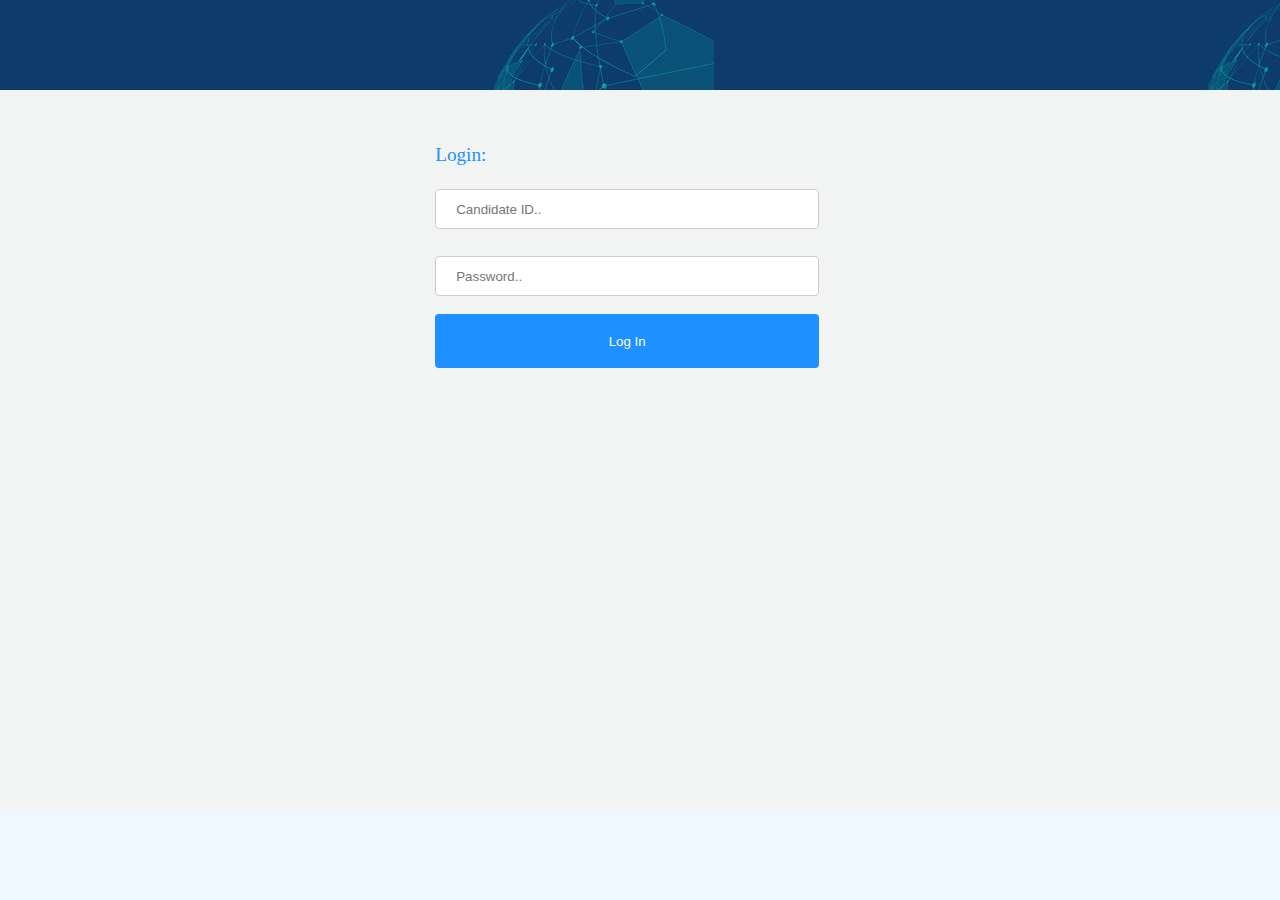
<file: index.html>
<!DOCTYPE html>
<html lang="en">

<head>
  <meta charset="UTF-8" />
  <meta http-equiv="X-UA-Compatible" content="IE=edge" />
  <meta name="viewport" content="width=device-width, initial-scale=1.0" />
  <link type="text/css" rel="stylesheet" href="newQuiz.css" />

  <title>Online Quiz</title>
</head>

<body style="background-color: aliceblue">
  <div class="DivTop">
    <div class="DivTop_1">
      <p id="candidateID">Candidate ID: 8860******</p>
    </div>
    <div class="DivTop_2">
      <p id="Timer">00:30</p>
    </div>
  </div>
  <div id="Result_div">
    <!-- <p id="Score">You scored %____% out of 10.</p> -->
    <p id="Thanks">Thank you and all the best..</p>
    <button id="Exit">Exit</button>
  </div>
  <div class="DivMiddle">
    <div>
      <div class="Ques_div" style="margin-top: 10.5vh">
        <div class="Div_new_question">
          <p class="Ques">1: The ph of lemon juice is expected to be?</p>
        </div>
        <div class="Div_new_option">
          <p class="Option">A: 10</p>
          <p class="Option">B: Nothing can be predicted</p>
          <p class="Option">C: More than 7</p>
          <p class="Option">D: Less than 7</p>
        </div>
        <div class="checkBox_div">
          <input type="radio" class="myCheck sub1" id="1" name="Ques_1" value="A1" />
          <input type="radio" class="myCheck sub1" id="2" name="Ques_1" value="B1" />
          <input type="radio" class="myCheck sub1" id="3" name="Ques_1" value="C1" />
          <input type="radio" class="myCheck sub1" id="4" name="Ques_1" value="D1" />
        </div>
        <div>
          <button class="clear_btn" id="clear_btn1" name="Ques_1">
            Clear
          </button>
        </div>
      </div>
      <div class="Ques_div">
        <div class="Div_new_question">
          <!-- <div class="Ques_div shortQues"> -->
          <p class="Ques">2: Who is the developer of this quiz?</p>
          <!-- </div> -->
        </div>
        <div class="Div_new_option">
          <p class="Option">A: Google</p>
          <p class="Option">B: Shoogle</p>
          <p class="Option">C: You</p>
          <p class="Option">D: Saransh Lakra</p>
        </div>
        <div class="checkBox_div">
          <input type="radio" class="myCheck sub" id="5" name="Ques_2" value="A2" />
          <input type="radio" class="myCheck sub" id="6" name="Ques_2" value="B2" />
          <input type="radio" class="myCheck sub" id="7" name="Ques_2" value="C2" />
          <input type="radio" class="myCheck sub" id="8" name="Ques_2" value="D2" />
        </div>

        <div>
          <button class="clear_btn" id="clear_btn2" name="Ques_2">
            Clear
          </button>
        </div>
      </div>
      <div class="Ques_div">
        <div class="Div_new_question">
          <p class="Ques">3: Who was the first Indian woman in Space?</p>
        </div>
        <div class="Div_new_option">
          <p class="Option">A: Kalpana Chawla</p>
          <p class="Option">B: Sunita Williams</p>
          <p class="Option">C: Koneru Humpy</p>
          <p class="Option">D: None of the above</p>
        </div>
        <div class="checkBox_div">
          <input type="radio" class="myCheck sub" id="5" name="Ques_3" value="A3" />
          <input type="radio" class="myCheck sub" id="6" name="Ques_3" value="B3" />
          <input type="radio" class="myCheck sub" id="7" name="Ques_3" value="C3" />
          <input type="radio" class="myCheck sub" id="8" name="Ques_3" value="D3" />
        </div>
        <div>
          <button class="clear_btn" id="clear_btn3">Clear</button>
        </div>
      </div>

      <div class="Ques_div">
        <div class="Div_new_question">
          <p class="Ques">4: Who was the first Indian in space?</p>
        </div>
        <div class="Div_new_option">
          <p class="Option">A: Vikram Ambalal</p>
          <p class="Option">B: Ravish Malhotra</p>
          <p class="Option">C: Rakesh Sharma</p>
          <p class="Option">D: Nagapathi Bhat</p>
        </div>
        <div class="checkBox_div">
          <input type="radio" class="myCheck sub" class="option_ID" id="5" name="Ques_4" value="A4" />
          <input type="radio" class="myCheck sub" class="option_ID" id="6" name="Ques_4" value="B4" />
          <input type="radio" class="myCheck sub" class="option_ID" id="7" name="Ques_4" value="C4" />
          <input type="radio" class="myCheck sub" class="option_ID" id="8" name="Ques_4" value="D4" />
        </div>
        <div>
          <button class="clear_btn" id="clear_btn4">Clear</button>
        </div>
      </div>

      <div class="Ques_div ">
        <div class="Div_new_question">
          <p class="Ques">
            5: Who was the first Man to Climb Mount Everest Without Oxygen?
          </p>
        </div>
        <div class="Div_new_option">
          <p class="Option">A: Junko Tabei</p>
          <p class="Option">B: Reinhold Messner</p>
          <p class="Option">C: Peter Habeler</p>
          <p class="Option">D: Phu Dorji</p>
        </div>
        <div class="checkBox_div">
          <input type="radio" class="myCheck sub" class="option_ID" id="5" name="Ques_5" value="A5" />
          <input type="radio" class="myCheck sub" class="option_ID" id="6" name="Ques_5" value="B5" />
          <input type="radio" class="myCheck sub" class="option_ID" id="7" name="Ques_5" value="C5" />
          <input type="radio" class="myCheck sub" class="option_ID" id="8" name="Ques_5" value="D5" />
        </div>
        <div>
          <button class="clear_btn" id="clear_btn5">Clear</button>
        </div>
      </div>
      <div class="Ques_div">
        <div class="Div_new_question">
          <p class="Ques">6: Who built the Jama Masjid?</p>
        </div>
        <div class="Div_new_option">
          <p class="Option">A: Jahangir</p>
          <p class="Option">B: Akbar</p>
          <p class="Option">C: Imam Bukhari</p>
          <p class="Option">D: Shah Jahan</p>
        </div>
        <div class="checkBox_div">
          <input type="radio" class="myCheck sub" class="option_ID" id="5" name="Ques_6" value="A6" />
          <input type="radio" class="myCheck sub" class="option_ID" id="6" name="Ques_6" value="B6" />
          <input type="radio" class="myCheck sub" class="option_ID" id="7" name="Ques_6" value="C6" />
          <input type="radio" class="myCheck sub" class="option_ID" id="8" name="Ques_6" value="D6" />
        </div>

        <div>
          <button class="clear_btn" id="clear_btn6">Clear</button>
        </div>
      </div>
      <div class="Ques_div ">
        <div class="Div_new_question">
          <p class="Ques">
            7: Who was the first Indian Scientist to win a Nobel Prize?
          </p>
        </div>
        <div class="Div_new_option">
          <p class="Option">A: CV Raman</p>
          <p class="Option">B: Amartya Sen</p>
          <p class="Option">C: Hargobind Khorana</p>
          <p class="Option">D: Homi J. Bhabha</p>
        </div>
        <div class="checkBox_div">
          <input type="radio" class="myCheck sub" class="option_ID" id="5" name="Ques_7" value="A7" />
          <input type="radio" class="myCheck sub" class="option_ID" id="6" name="Ques_7" value="B7" />
          <input type="radio" class="myCheck sub" class="option_ID" id="7" name="Ques_7" value="C7" />
          <input type="radio" class="myCheck sub" class="option_ID" id="8" name="Ques_7" value="D7" />
        </div>

        <div>
          <button class="clear_btn" id="clear_btn7">Clear</button>
        </div>
      </div>
      <div class="Ques_div">
        <div class="Div_new_question">
          <p class="Ques">8: Who is the first Indian to win a Nobel Prize?</p>
        </div>
        <div class="Div_new_option">
          <p class="Option">A: CV Raman</p>
          <p class="Option">B: Rabindranath Tagore</p>
          <p class="Option">C: Mother Theresa</p>
          <p class="Option">D: Hargobind Khorana</p>
        </div>
        <div class="checkBox_div">
          <input type="radio" class="myCheck sub" class="option_ID" id="5" name="Ques_8" value="A8" />
          <input type="radio" class="myCheck sub" class="option_ID" id="6" name="Ques_8" value="B8" />
          <input type="radio" class="myCheck sub" class="option_ID" id="7" name="Ques_8" value="C8" />
          <input type="radio" class="myCheck sub" class="option_ID" id="8" name="Ques_8" value="D8" />
        </div>
        <div>
          <button class="clear_btn" id="clear_btn8">Clear</button>
        </div>
      </div>
      <div class="Ques_div ">
        <div class="Div_new_question">
          <p class="Ques">
            9: Who was the first Indian woman to win the Miss World Title?
          </p>
        </div>
        <div class="Div_new_option">
          <p class="Option">A: Aishwarya Rai</p>
          <p class="Option">B: Sushmita Sen</p>
          <p class="Option">C: Reita Faria</p>
          <p class="Option">D: Diya Mirza</p>
        </div>
        <div class="checkBox_div">
          <input type="radio" class="myCheck sub" class="option_ID" id="5" name="Ques_9" value="A9" />
          <input type="radio" class="myCheck sub" class="option_ID" id="6" name="Ques_9" value="B9" />
          <input type="radio" class="myCheck sub" class="option_ID" id="7" name="Ques_9" value="C9" />
          <input type="radio" class="myCheck sub" class="option_ID" id="8" name="Ques_9" value="D9" />
        </div>
        <div>
          <button class="clear_btn" id="clear_btn9">Clear</button>
        </div>
      </div>
      <div class="Ques_div ">
        <div class="Div_new_question">
          <p class="Ques">
            10: Who was the first Indian to win the Booker Prize?
          </p>
        </div>
        <div class="Div_new_option">
          <p class="Option">A: Dhan Gopal Mukerji</p>
          <p class="Option">B: Arundhati Roy</p>
          <p class="Option">C: Nirad C. Chaudhuri</p>
          <p class="Option">D: Aravind Adiga</p>
        </div>
        <div class="checkBox_div">
          <input type="radio" class="myCheck sub" class="option_ID" id="5" name="Ques_10" value="A10" />
          <input type="radio" class="myCheck sub" class="option_ID" id="6" name="Ques_10" value="B10" />
          <input type="radio" class="myCheck sub" class="option_ID" id="7" name="Ques_10" value="C10" />
          <input type="radio" class="myCheck sub" class="option_ID" id="8" name="Ques_10" value="D10" />
        </div>

        <div>
          <button class="clear_btn" id="clear_btn10">Clear</button>

          <!-- <div class="Result_div"> -->
          <!-- </div> -->
        </div>
      </div>
      <button id="submitQuiz">Submit Quiz</button>
    </div>
  </div>
  <div id="detailsDiv">
    <h2 id="quizInst">Quiz Instructions</h2>
    <h3 class="Instructions">1. There are 10 G.K questions in this quiz</h3>
    <h3 class="Instructions">2. Each question is of 1 mark</h3>
    <h3 class="Instructions">
      3. There is 0.25 marks negative marking for every wrong answer
    </h3>
    <h3 class="Instructions">
      4. You will get your result just after you submit the quiz
    </h3>
    <h3 class="Instructions">
      5. This quiz will be submitted automatically after 30 seconds
    </h3>
    <button id="start">Start Quiz</button>
  </div>
  <div class="DivLower">
    <div class="login_div">
      <p id="loginID">Login:</p>
      <input type="text" placeholder="Candidate ID.." id="idBox" />
      <input type="password" placeholder="Password.." id="passwordBox" />
      <input id="quizAccess" type="submit" value="Log In" />
    </div>
  </div>
  <script src="newQuizMVC.js"></script>
</body>

</html>
</file>
<file: newQuiz.css>
* {
  margin: 0;
  padding: 0;
  box-sizing: border-box;
}

.clearfix::after {
  content: "";
  display: table;
  clear: both;
}
.DivTop {
  /* background-color: #def2f1; */
  position: fixed;
  width: 100%;
  height: 10vh;
  background-image: linear-gradient(rgba(0, 0, 0, 0.35), rgba(0, 0, 0, 0.35)),
    url(img2_2.jpg);
}

.DivTop_1 {
  position: absolute;
  border-radius: 8px;
  background-color: cornflowerblue;
  height: 7.5vh;
  width: 20vw;
  transform: translate(10%, 16%);
}

#candidateID {
  transform: translate(2vw, 2.5vh);
}

.DivTop_2 {
  right: 5.8%;
  border-radius: 8px;
  position: absolute;
  background-color: cornflowerblue;
  height: 7.5vh;
  width: 10vw;
  /* margin-left: 5%; */
  /* margin-bottom: -4px; */
  transform: translate(10%, 16%);
}

#Timer {
  font-size: x-large;
  transform: translate(3vw, 1.6vh);
  color: red;
}

#Result_div {
  width: 48vw;
  transform: translate(26vw, 15vh);
  height: 38vh;
  background-color: lightblue;
  border-radius: 8px;
}

#Score {
  transform: translate(14vw, 12vh);
  font-size: larger;
}

#Thanks {
  transform: translate(14vw, 15vh);
  font-size: x-large;
}
.DivMiddle {
  margin-bottom: 10px;
  height: max-content;
  background-color: rgba(245, 245, 245, 0.884);
}

.Result_div {
  border-radius: 8px;
  padding: 6px;
  position: absolute;
  background: #84ce90ce;
  width: 92.8vw;
  margin-left: 2.4vw;
  margin-top: -1px;
}

#submitQuiz {
  width: 94vw;
  background-color: cornflowerblue;
  color: white;
  padding: 8px 0;
  transform: translate(2.5vw, 4px);
  border: none;
  border-radius: 10px;
  cursor: pointer;
  height: 6vh;
}

#submitQuiz:hover {
  background-color: dodgerblue;
}

#Exit {
  background-color: cornflowerblue;
  color: white;
  padding: 8px 0px;
  border: none;
  border-radius: 4px;
  cursor: pointer;
  height: 5vh;
  transform: translate(40vw, 20vh);
  width: 5vw;
}

#Exit:hover {
  background-color: dodgerblue;
}

.Ques_div {
  border-radius: 8px;
  width: 94vw;
  display: inline-block;
  background-color: #dce2db;
  height: 33.5vh;
  margin-left: 2.5%;
  margin-top: 2px;
  margin-bottom: 1px;
}

.Ques {
  margin-left: 1vw;
  line-height: 2em;
  font-size: 22px;
}
.Div_new_question {
  width: 100%;
}

.checkBox_div {
  line-height: 2.5vh;
  float: right;
  height: 20vh;
  width: 2vw;
  margin-right: 34px;
}

.myCheck {
  margin-top: 2.2vh;
  display: inline-block;
}
.Div_new_option {
  width: fit-content;
  display: inline-block;
}
.Option {
  font-size: 18px;
  margin-left: 10px;
  line-height: 2em;
}

.clear_btn {
  float: right;
  margin-bottom: 0.5vh;
  width: 6vw;
  background-color: cornflowerblue;
  color: white;
  padding: 6px 0;
  margin-right: 1vw;
  border: none;
  border-radius: 4px;
  cursor: pointer;
  height: 4vh;
}
.clear_btn:hover {
  background-color: dodgerblue;
}
.Ques_div:hover {
  background-color: lightblue;
}

.DivLower {
  margin-bottom: 1px;
  /* background-image: linear-gradient(rgba(0, 0, 0, 0), rgba(0, 0, 0, 0)),
    url(img1.jpg); */
  height: 89.9vh;
  background-color: #f2f2f2e8;
}

.login_div {
  position: absolute;
  width: 40vw;
  /* background-color: #f2f2f279;7 */
  height: 40vh;
  transform: translate(30vw, 12vh);
}

#ID {
  display: inline-block;
  margin-top: 12%;
  font-size: 22px;
  margin-left: 10%;
}

#password {
  display: inline-block;
  margin-top: 6%;
  font-size: 22px;
  margin-left: 10%;
}

#idBox {
  margin-left: 4vw;
  margin-top: 9vh;
  height: 40px;
  width: 30vw;
  padding: 12px 20px;
  display: inline-block;
  border: 1px solid #ccc;
  border-radius: 4px;
  box-sizing: border-box;
}

#passwordBox {
  margin-left: 4vw;
  margin-top: 3vh;
  height: 40px;
  width: 30vw;
  padding: 12px 20px;
  display: inline-block;
  border: 1px solid #ccc;
  border-radius: 4px;
  box-sizing: border-box;
}

input[type="submit"] {
  width: 30vw;
  background-color: dodgerblue;
  color: white;
  padding: 8px 0;
  margin-left: 4vw;
  margin-top: 2vh;
  border: none;
  border-radius: 4px;
  cursor: pointer;
  height: 6vh;
}

input[type="submit"]:hover {
  background-color: cornflowerblue;
}
input[type="text"]:hover {
  border: 1.8px solid cornflowerblue !important;
}
input[type="password"]:hover {
  border: 1.8px solid cornflowerblue !important;
}

#detailsDiv {
  border-radius: 8px;
  position: absolute;
  width: 43vw;
  border: 1px solid dodgerblue !important;
  background-color: #f2f2f2e8;
  transform: translate(28vw, 12vh);
}

#loginID {
  transform: translate(4vw, 4vh);
  position: absolute;
  font-size: larger;
  color: dodgerblue;
}

#quizInst {
  position: absolute;
  transform: translate(15vw, 10px);
}

.Instructions {
  transform: translate(10px, 5vh);
  font-weight: 100;
  line-height: 1em;
  font-size: medium;
  margin-top: 24px;
  margin-left: 10px;
}

#start {
  float: right;
  width: 10vw;
  background-color: dodgerblue;
  color: white;
  padding: 8px 0;
  margin-right: 1vw;
  margin-top: 8vh;
  margin-bottom: 0.5vh;
  border: none;
  border-radius: 4px;
  cursor: pointer;
  height: 6vh;
}

#start:hover {
  background-color: cornflowerblue;
}

@media (max-width: 480px) {
  .login_div {
    position: absolute;
    width: 80vw;
    height: 40vh;
    transform: translate(10vw, 12vh);
  }

  #idBox {
    width: 70vw;
  }

  #passwordBox {
    width: 70vw;
  }

  input[type="submit"] {
    width: 70vw;
  }

  .Instructions {
    font-weight: 100;
    line-height: 1em;
    font-size: medium;
    margin-top: 20px;
    margin-left: 10px;
    transform: translate(0px, 38px);
  }

  #detailsDiv {
    border-radius: 8px;
    position: absolute;
    width: 96vw;
    border: 1px solid dodgerblue !important;
    background-color: #f2f2f2e8;
    height: fit-content;
    transform: translate(2vw, 12vh);
  }

  #quizInst {
    transform: translate(22vw, 10px);
  }
  #start {
    float: right;
    width: 22vw;
    background-color: dodgerblue;
    color: white;
    padding: 8px 0;
    margin-right: 2vw;
    margin-top: 8vh;
    border: none;
    border-radius: 4px;
    cursor: pointer;
    height: 6vh;
    margin-bottom: 2vh;
  }

  #start:hover {
    background-color: cornflowerblue;
  }
  .DivTop_1 {
    position: absolute;
    border-radius: 8px;
    background-color: cornflowerblue;
    height: 7.5vh;
    width: 60vw;
    transform: translate(5%, 16%);
  }

  .DivTop_2 {
    right: 6.8%;
    width: 22vw;
  }

  #Timer {
    font-size: x-large;
    transform: translate(3.5vw, 1.6vh);
    color: red;
  }

  .Ques_div {
    width: 96vw;
    height: fit-content;
    margin-left: 2%;
  }

  .Ques {
    margin-top: 2vw;
    font-size: 2vh;
  }
  .Option {
    margin-top: 5.2vh;
    font-size: 2vh;
    line-height: 0vh;
  }
  .checkBox_div {
    margin-top: 1.8vh;
    line-height: 4vh;
    width: 2vw;
    margin-right: 22px;
  }

  .clear_btn {
    float: none;
    margin-left: 4.5vh;
    margin-top: 1vh;
    margin-bottom: 0.5vh;
    width: 80vw;
  }
  /* .longQues {
    height: 36.8vh;
  } */
  #submitQuiz {
    width: 96vw;
    transform: translate(2vw, 4px);
  }
  #Thanks {
    position: absolute;
    transform: translate(4vw, 10vh);
    font-size: x-large;
    line-height: 2em;
  }
  #Score {
    position: absolute;
    transform: translate(10vw, 6vh);
    font-size: x-large;
  }
  #Result_div {
    height: 34vh;
    width: 94vw;
    transform: translate(3vw, 15vh);
  }
  #Exit {
    transform: translate(2vw, 27.5vh);
    width: 90vw;
  }
  /* .shortQues {
    height: 36.5vh;
  } */
  input[type="submit"]:hover {
    background-color: cornflowerblue;
  }
  input[type="text"]:hover {
    border: 1.8px solid cornflowerblue !important;
  }
  input[type="password"]:hover {
    border: 1.8px solid cornflowerblue !important;
  }
}
/* @media (max-width: 360px) {
  .Ques_div {
    height: 34.5vh;
  }
  .longQues {
    height: 39vh;
  }
} */

/* @media (max-width: 320px) {
  .Ques_div {
    height: 40.5vh;
    display: block;
  }
  .longQues {
    height: 40.5vh;
  }
  .Ques_2 {
    height: 40.5vh;
  }
  .shortQues {
    height: 35.5vh;
  }
} */

/* @media (width: 375px) {
  .Ques_div {
    height: 33.2vh;
  }
  .longQues {
    height: 37.6vh;
  }
} */

@media screen and (height: 812px) {
  .Ques_div {
    height: fit-content;
  }
  .longQues {
    height: fit-content;
  }
}

/* @media (width: 414px) {
  .Ques_div {
    height: 30.6vh;
  }
  .longQues {
    height: 34.6vh;
  }
  .Ques_ip8plus {
    height: 30.6vh;
  }
  .clear_btn {
    transform: translate(7.5vw, 2vh);
  }
} */

/* @media (width: 411px) {
  .Ques_div {
    height: 30.8vh;
  }
  .longQues {
    height: 35vh;
  }
  .clear_btn {
    transform: translate(7.5vw, 2vh);
  }
} */
</file>
